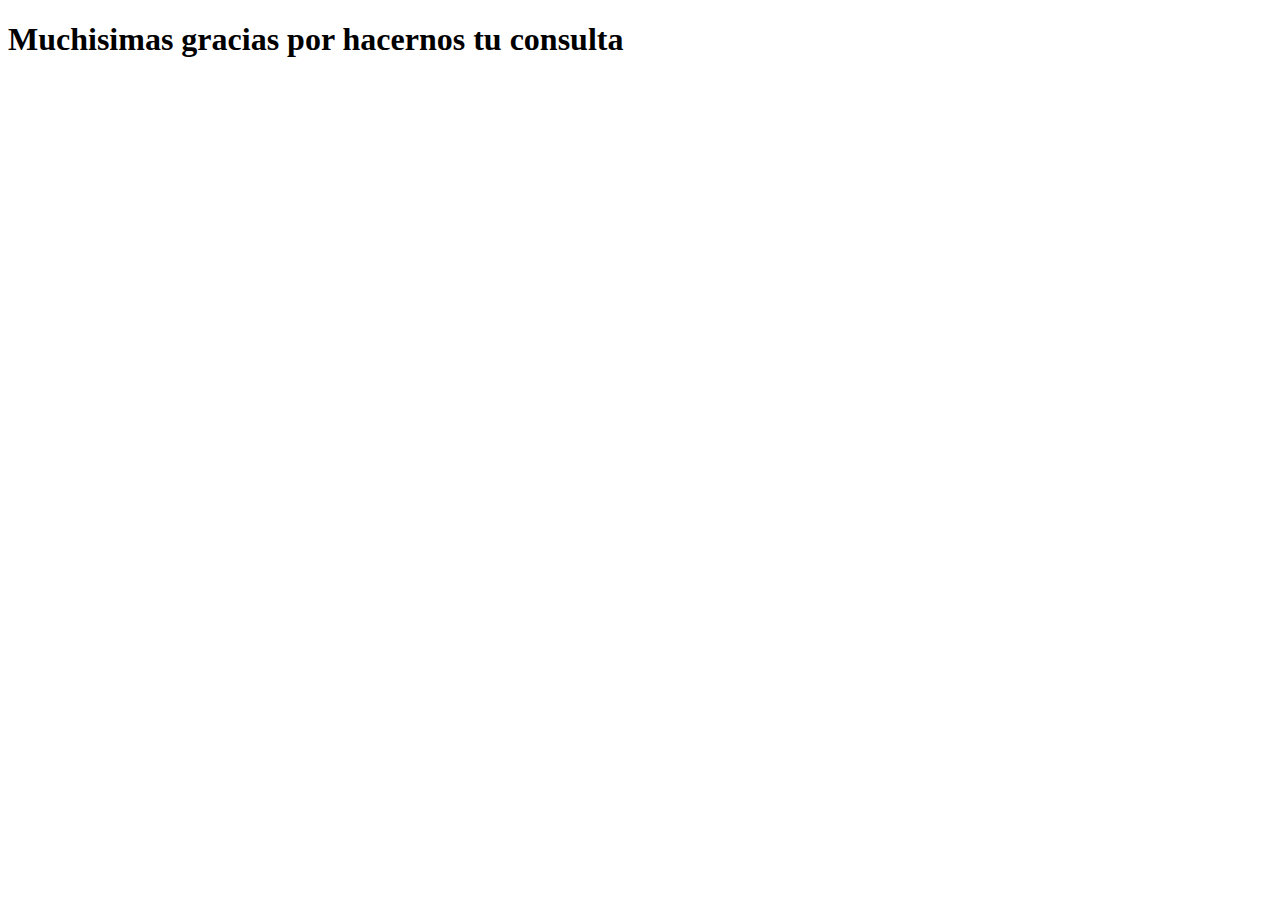
<file: pages/gracias.html>
<!DOCTYPE html>
<html lang="en">
<head>
    <meta charset="UTF-8">
    <meta http-equiv="X-UA-Compatible" content="IE=edge">
    <meta name="viewport" content="width=, initial-scale=1.0">
    <title>Document</title>
</head>
<body>
    <h1>Muchisimas gracias por hacernos tu consulta</h1>
    <script>
        setTimeout(function(){
            window.location.replace('../index.html');
        },2400);
    </script>
</body>
</html>
</file>
